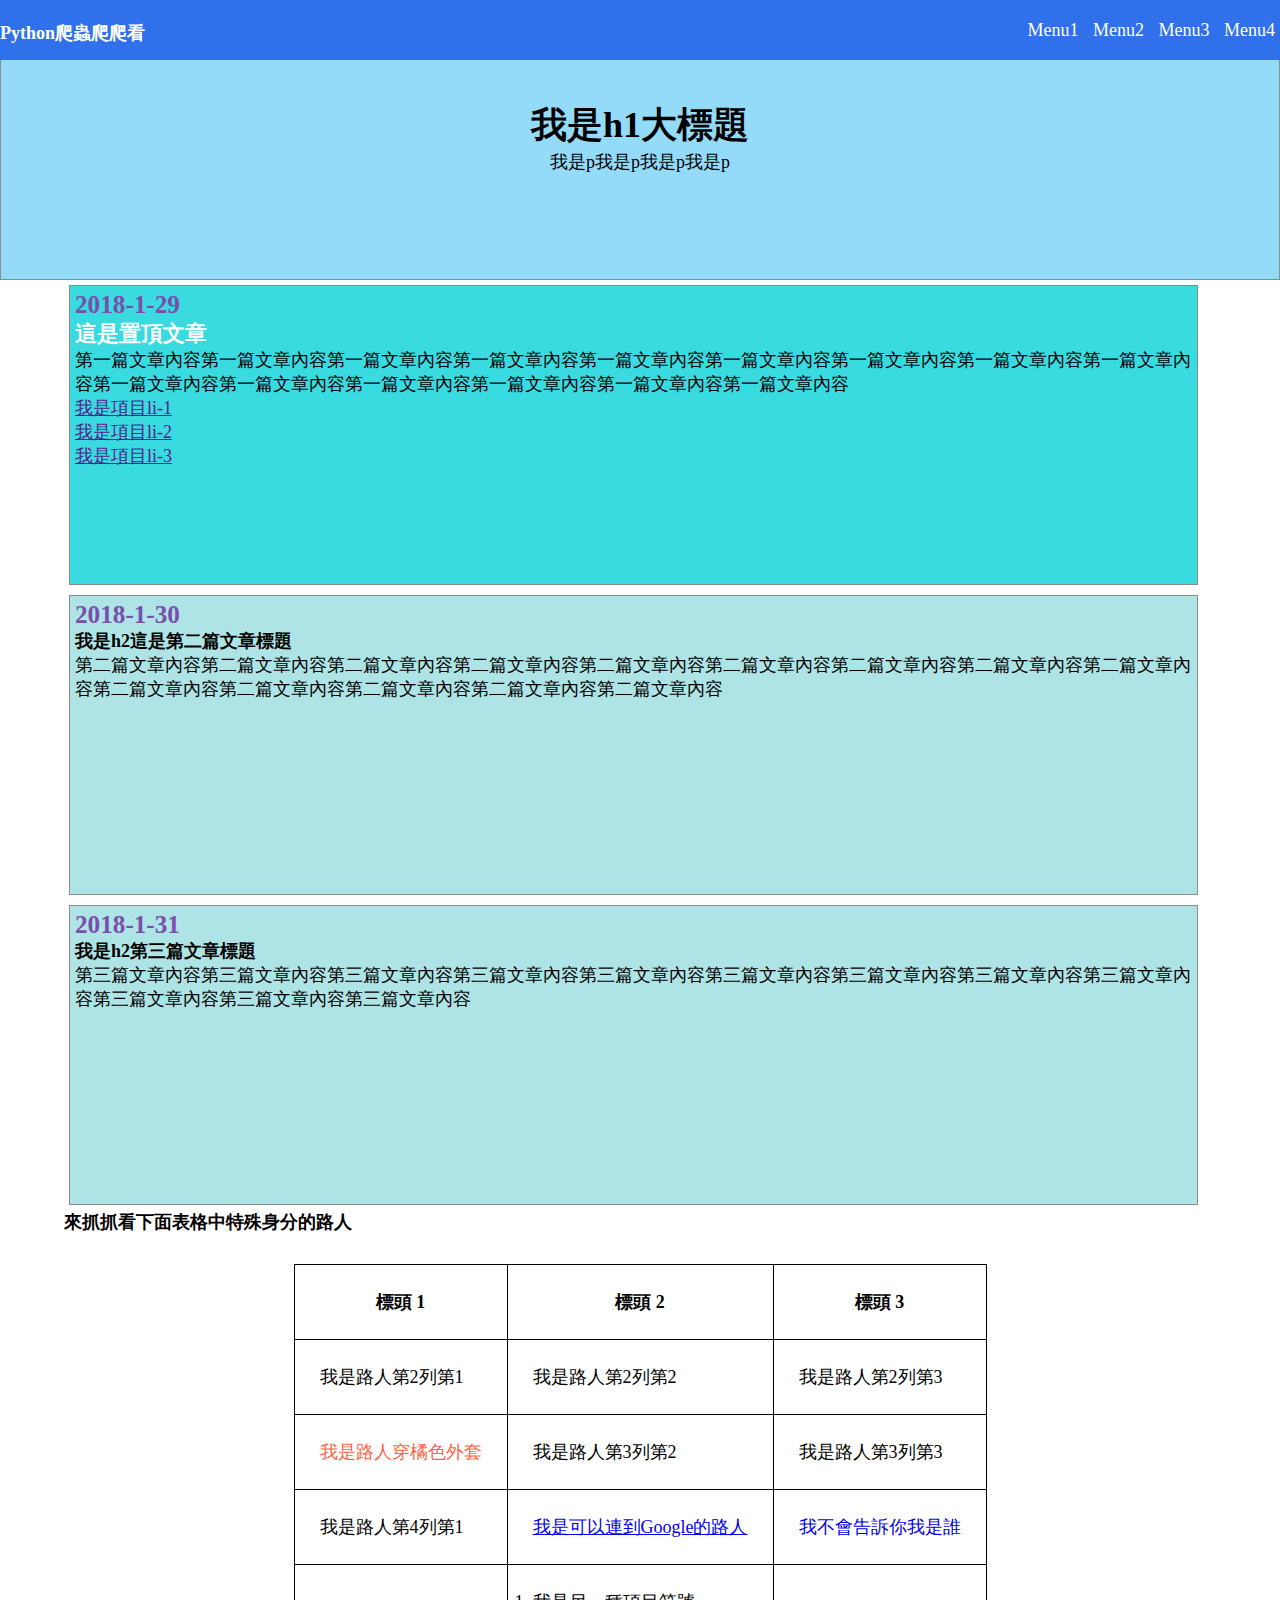
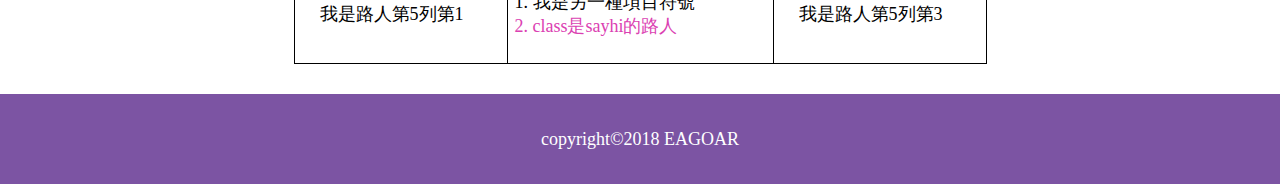
<file: index.html>
<!DOCTYPE html>
<html lang="en">

<head>
    <meta charset="UTF-8">
    <meta name="viewport" content="width=device-width, initial-scale=1, maximum-scale=1.0">
    <meta http-equiv="X-UA-Compatible" content="IE=edge">
    <meta name="renderer" content="webkit">
    <link href="https://fonts.googleapis.com/icon?family=Material+Icons" rel="stylesheet">
    <link rel="stylesheet" href="css/style.css">
    <title>Python web scraping</title>
</head>

<body>
    <nav>
        <h3>Python爬蟲爬爬看</h3>
        <ul>
            <li><a href="#">Menu1</a></li>
            <li><a href="#">Menu2</a></li>
            <li><a href="#">Menu3</a></li>
            <li><a href="#">Menu4</a></li>
        </ul>
    </nav>
    <header>
        <h1>我是h1大標題</h1>
        <p>我是p我是p我是p我是p</p>
    </header>
    <div class="container">
        <div class="post top">
            <h1>2018-1-29</h1>
            <h2>這是置頂文章</h2>
            <p>第一篇文章內容第一篇文章內容第一篇文章內容第一篇文章內容第一篇文章內容第一篇文章內容第一篇文章內容第一篇文章內容第一篇文章內容第一篇文章內容第一篇文章內容第一篇文章內容第一篇文章內容第一篇文章內容第一篇文章內容</p>
            <ul>
                <li><a href="">我是項目li-1</a></li>
                <li><a href="">我是項目li-2</a></li>
                <li><a href="">我是項目li-3</a></li>
            </ul>
        </div>
        <div class="post">
            <h1>2018-1-30</h1>
            <h3>我是h2這是第二篇文章標題</h3>
            <p>第二篇文章內容第二篇文章內容第二篇文章內容第二篇文章內容第二篇文章內容第二篇文章內容第二篇文章內容第二篇文章內容第二篇文章內容第二篇文章內容第二篇文章內容第二篇文章內容第二篇文章內容第二篇文章內容</p>
        </div>
        <div class="post">
            <h1>2018-1-31</h1>
            <h3>我是h2第三篇文章標題</h3>
            <p>第三篇文章內容第三篇文章內容第三篇文章內容第三篇文章內容第三篇文章內容第三篇文章內容第三篇文章內容第三篇文章內容第三篇文章內容第三篇文章內容第三篇文章內容第三篇文章內容</p>
        </div>
        <h3>來抓抓看下面表格中特殊身分的路人</h3>
        <table>
            <tr>
                <th>標頭 1 </th>
                <th>標頭 2 </th>
                <th>標頭 3 </th>
            </tr>
            <tr>
                <td>我是路人第2列第1</td>
                <td>我是路人第2列第2</td>
                <td>我是路人第2列第3</td>
            </tr>
            <tr>
                <td class="orange">我是路人穿橘色外套</td>
                <td>我是路人第3列第2</td>
                <td>我是路人第3列第3</td>
            </tr>
            <tr>
                <td>我是路人第4列第1</td>
                <td><a href="http://www.google.com.tw" target="_blank">我是可以連到Google的路人</a></td>
                <td><a href="https://www.w3schools.com/" target="_blank" id="secret">我不會告訴你我是誰</a></td>
            </tr>
            <tr>
                <td>我是路人第5列第1</td>
                <td>
                    <ol>
                        <li>我是另一種項目符號</li>
                        <li class="sayhi">class是sayhi的路人</li>
                    </ol>
                </td>
                <td>我是路人第5列第3</td>
            </tr>
        </table>
    </div>
    <footer>copyright©2018 EAGOAR</footer>
</body>

</html>
</file>
<file: css/style.css>
/*基本元素設定*/

* {
    margin: 0;
    padding: 0;
    -webkit-box-sizing: border-box;
    -moz-box-sizing: border-box;
    box-sizing: border-box;
    font-size: 18px;
    font-family: '微軟正黑體', serif;
}


/*讓每個區塊用框線顯示

nav,
header,
.container,
.content,
.thumbnail,
footer {
    border: 1px solid #444;
}*/


/*導覽列設定*/

nav {
    width: 100%;
    height: 60px;
    line-height: 50px;
    background-color: #3071eb;
    color: white;
    overflow: hidden;
    position: fixed;
    top: 0;
}

nav h3 {
    float: left;
    position: relative;
    top: 8px;
}

nav ul {
    float: right;
}

nav ul>li {
    list-style-type: none;
    display: inline-block;
    padding: 5px;
    margin: 0;
}

nav a {
    text-decoration: none;
    color: white;
}


/*header設定*/

header {
    width: 100%;
    height: 280px;
    text-align: center;
    background-color: #94dbfa;
    border: 1px solid #8b8b8b;
}

header h1 {
    margin-top: 100px;
    font-size: 2em;
}


/*主要內容設定*/

.container {
    width: 90%;
    margin: 0 auto;
    overflow: auto;
}

.post {
    width: 98%;
    height: 300px;
    float: left;
    border: 1px solid #8b8b8b;
    padding: 5px;
    margin: 5px;
    overflow: hidden;
    background-color: #aee4e6;
}

.post h1 {
    font-size: 1.4em;
    color: #794eac;
}

.post h2 {
    font-size: 1.2em;
    color: #ffffff;
}

.top {
    background-color: #39dae0;
}


/*table設定*/

table,
th,
td {
    margin: 30px auto;
    border: 1px solid black;
    border-collapse: collapse;
}

th,
td {
    padding: 25px;
}

.orange {
    color: tomato;
}

#secret {
    text-decoration: none;
}

.sayhi {
    color: #db41b2;
}


/*footer設定*/

footer {
    clear: both;
    height: 90px;
    line-height: 90px;
    text-align: center;
    background-color: #7c54a3;
    color: white;
}
</file>
